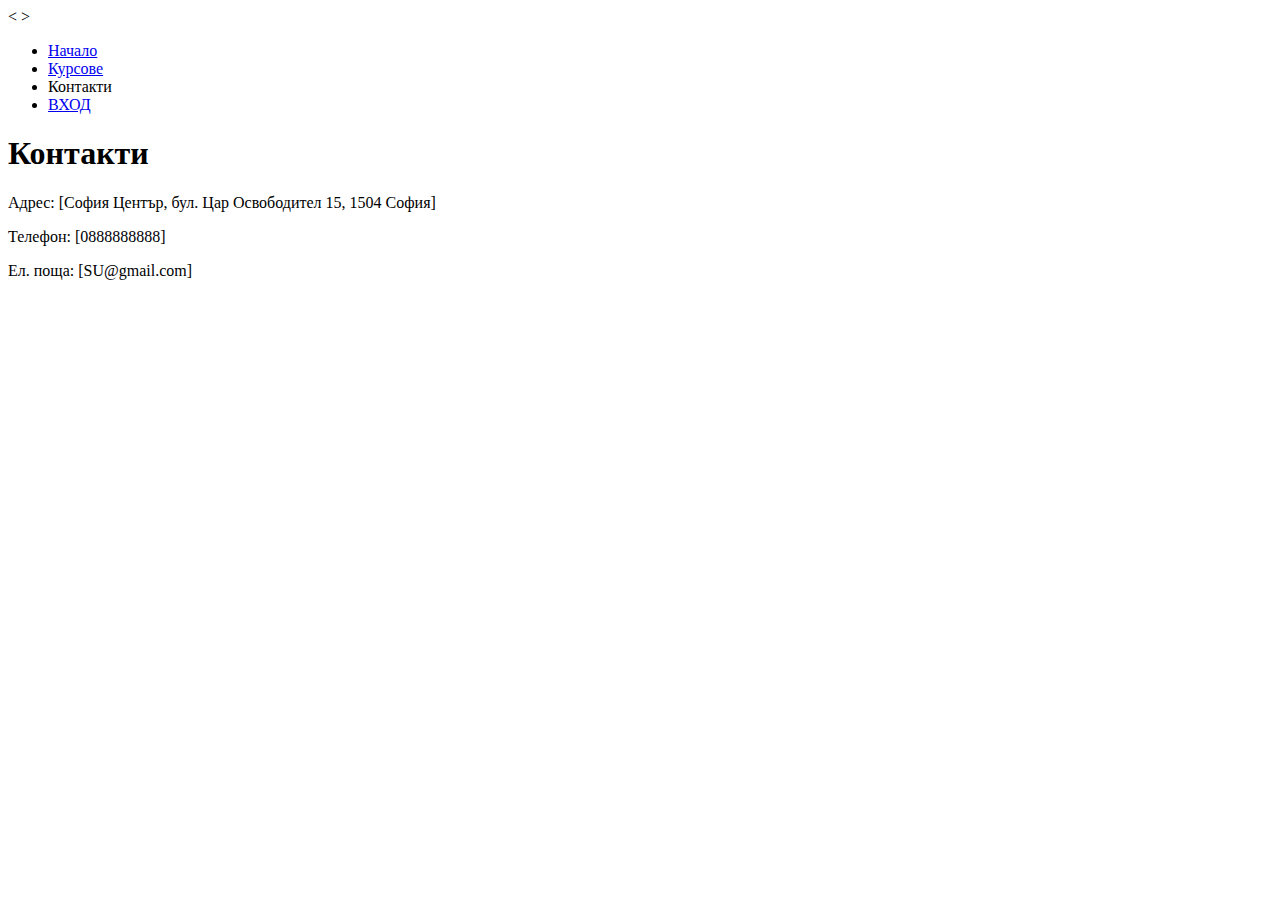
<file: html.upr80026/contacts.html>
<!DOCTYPE html>
<html lang="en">
<
>
    <meta charset="UTF-8">
    <meta name="viewport" content="width=device-width, initial-scale=1.0">
    <title>Online Courses</title>
</head>
<body>
    <header>
        <nav>
            <ul>
                <li><a href="./Simulatorq.html">Начало</a></li>
                <li><a href="./courses.html">Курсове</a></li>
                <li><a href="/"></a>Контакти</li>
                <li><a href="./registe.html">ВХОД</a></li>
            <ul>
        </nav>
    <header>
    <main>
        <h1>Контакти</h1>
		<p>Адрес: [София Център, бул. Цар Освободител 15, 1504 София]</p>
            <p>Телефон: [0888888888]</p>
            <p>Ел. поща: [SU@gmail.com]</p>
    <main>
    <footer>
    
    <footer>
</body>
</html>
</file>
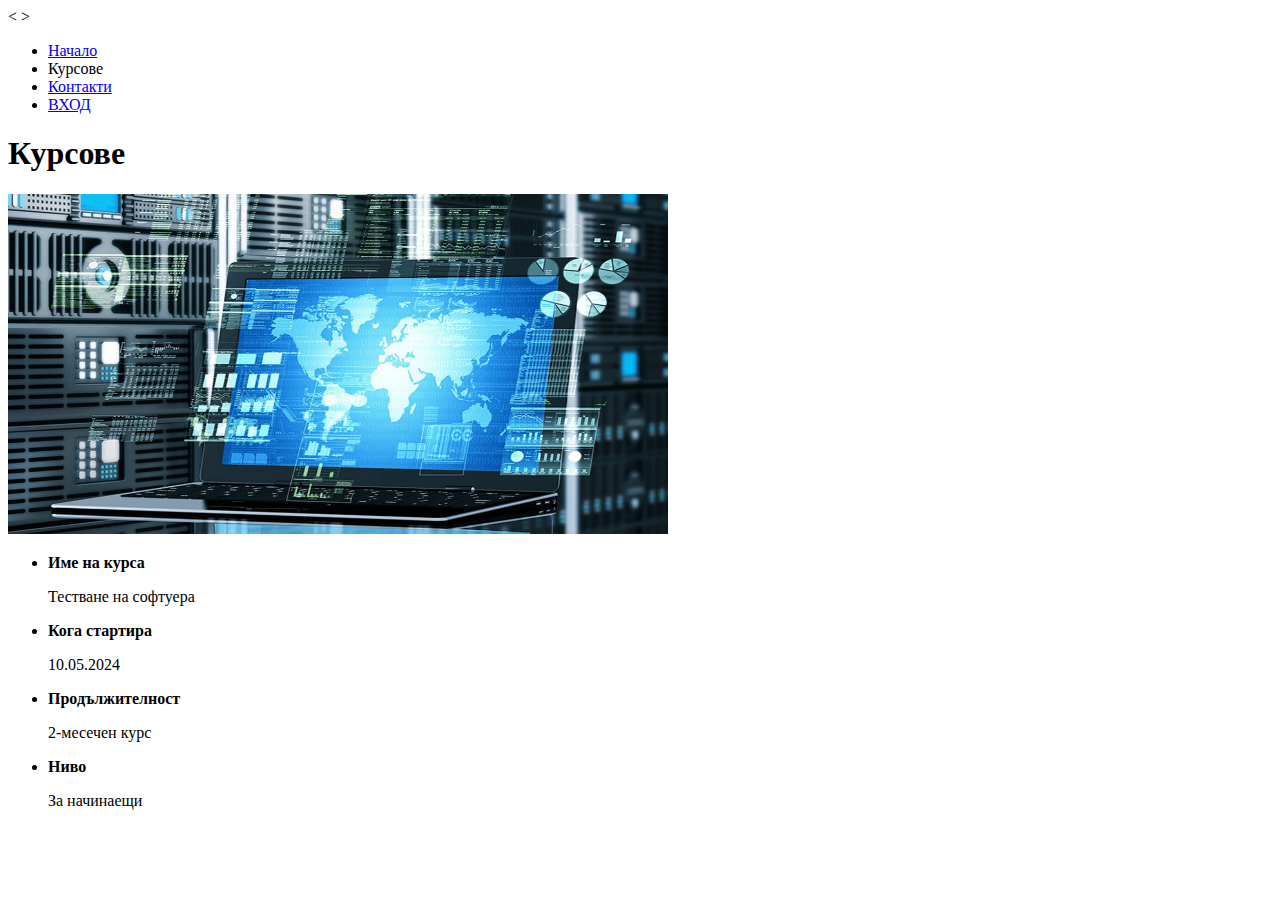
<file: html.upr80026/courses.html>
<!DOCTYPE html>
<html lang="en">
<
>
    <meta charset="UTF-8">
    <meta name="viewport" content="width=device-width, initial-scale=1.0">
    <title>Online Courses</title>
</head>
<body>
    <header>
        <nav>
            <ul>
                <li><a href="./Simulatorq.html">Начало</a></li>
                <li><a href="/"></a>Курсове</li>
                <li><a href="./contacts.html">Контакти</a></li>
                <li><a href="./registe.html">ВХОД</a></li>
            <ul>
        </nav>
    <header>
    <main>
        <h1>Курсове</h1>
        <article>
            <section>
                <div class="section-image">
                    <img src="./IT-System.jpg" alt="course 1" height="340" width="660">
                </div>
            </section>
            <section>
                <ul>
                    <li>
                        <strong>Име на курса</strong> <p>Тестване на софтуера</p>    
                    </li>
                    <li>
                        <strong>Кога стартира</strong> <p>10.05.2024</p>
                    </li>
                    <li>
                        <strong>Продължителност</strong> <p>2-месечен курс</p>
                    </li>
                    <li>
                        <strong>Ниво</strong> <p>За начинаещи</p>
                    </li>
                </ul>
            </section>
        </article>
    <main>
    <footer>
    
    <footer>
</body>
</html>
</file>
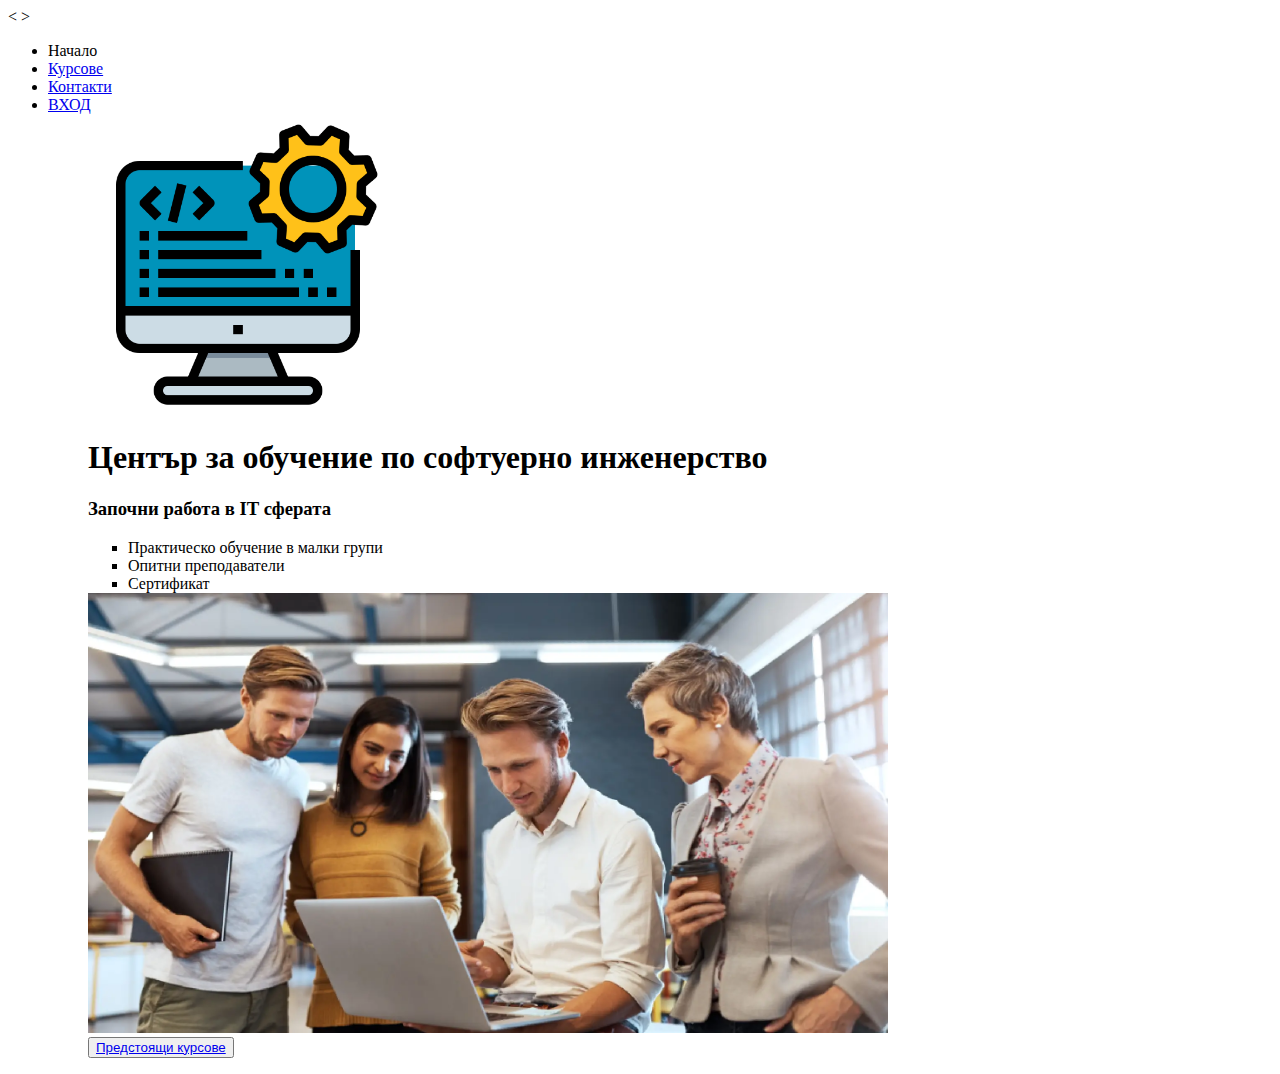
<file: html.upr80026/Simulatorq.html>
<!DOCTYPE html>
<html lang="en">
<
>
    <meta charset="UTF-8">
    <meta name="viewport" content="width=device-width, initial-scale=1.0">
    <title>Online Courses</title>
</head>
<body>
    <header>
        <nav>
            <ul>
                <li><a href="/"></a>Начало</li>
                <li><a href="./courses.html">Курсове</a></li>
                <li><a href="./contacts.html">Контакти</a></li>
                <li><a href="./registe.html">ВХОД</a></li>
            <ul>
        <nav>
        <div class="logo-wrapper">
            <img src="./2289389.png" alt="logo" height="300" width="300">
    <header>
    <main>
        <h1>Център за обучение по софтуерно инженерство</h1>
        <div>
            <h3>Започни работа в IT сферата</h3>
            <ul>
                <li>Практическо обучение в малки групи</li>
                <li>Опитни преподаватели</li>
                <li>Сертификат</li>
            </ul>
            <div class="image-container"></div>
            <img src="./650c1cb96ad51ef5066edc63_employee training.webp" alt="home image" height="440" width="800">
        </div>
        <button><a href="./courses.html">Предстоящи курсове</a></button>
    <main>
    <footer><footer>
</body>
</html>
</file>
